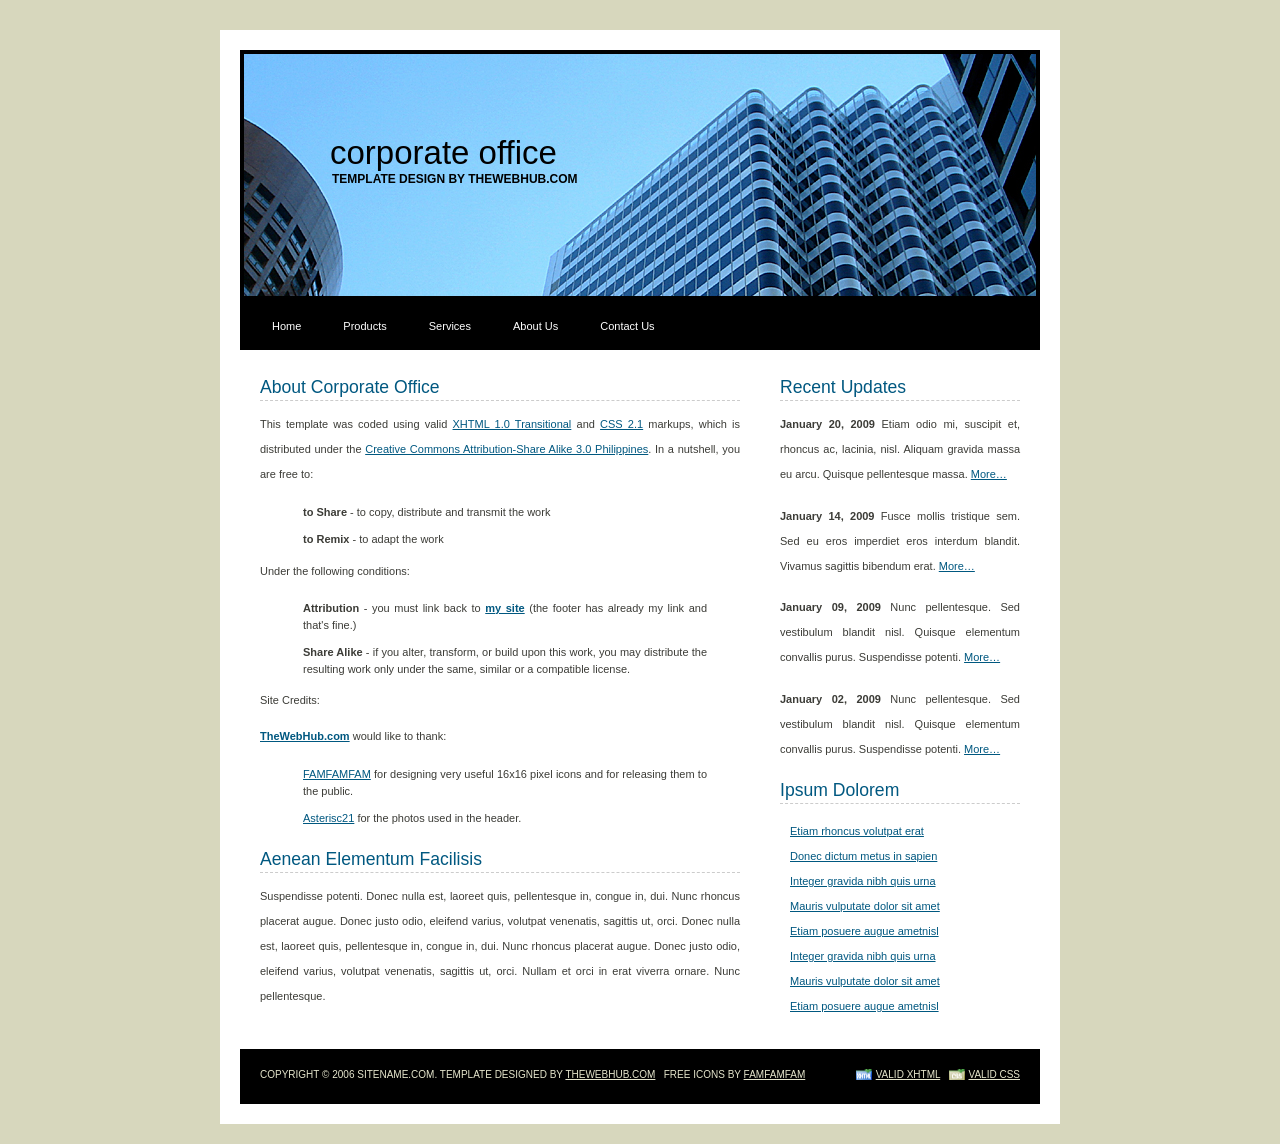
<file: static/plugin_layouts/layouts/CorporateOffice/index.html>
<!DOCTYPE html PUBLIC "-//W3C//DTD XHTML 1.0 Strict//EN" "http://www.w3.org/TR/xhtml1/DTD/xhtml1-strict.dtd">
<!-- Template Design by TheWebhub.com | http://www.thewebhub.com | Released for free under a Creative Commons Attribution-Share Alike 3.0 Philippines -->
<html xmlns="http://www.w3.org/1999/xhtml">
<head>
<meta http-equiv="content-type" content="text/html; charset=utf-8" />
<title>Corporate Office - Template Design by TheWebHub.com</title>
<meta name="keywords" content="" />
<meta name="description" content="" />
<link href="style.css" rel="stylesheet" type="text/css" media="screen" />
</head>
<body>
<div id="wrapper">
	<div id="header">
		<h1>Corporate office </h1>
		<h2>Template Design by TheWebHub.com</h2>
	</div>
	<div id="menu">
		<ul>
			<li><a href="#">Home</a></li>
			<li><a href="#">Products</a></li>
			<li><a href="#">Services</a></li>
			<li><a href="#">About Us</a></li>
			<li><a href="#">Contact Us</a></li>
		</ul>
	</div>
	<div id="content">
		<div id="left">
			<div class="post">
				<h2>About Corporate Office </h2>
				<p>This template was coded using valid <a href="http://validator.w3.org/check?uri=referer">XHTML 1.0 Transitional</a> and <a href="http://jigsaw.w3.org/css-validator/check/referer">CSS 2.1</a> markups, which is distributed under the <a href="http://creativecommons.org/licenses/by-sa/3.0/ph/">Creative Commons Attribution-Share Alike 3.0 Philippines</a>. In a nutshell, you are free to:</p>
				<ul>
					<li><strong>to Share</strong> - to copy, distribute and transmit the work</li>
					<li><strong>to Remix</strong> - to adapt the work</li>
				</ul>
				<p>Under the following conditions:</p>
				<ul>
					<li><strong>Attribution</strong> - you must link back to <a href="http://www.thewebhub.com/"><strong>my site</strong></a> (the footer has already my link and that's fine.)</li>
					<li><strong>Share Alike</strong> - if you alter, transform, or  build upon this work, you may distribute the resulting work only under  the same, similar or a compatible license.</li>
				</ul>
				Site Credits:
				<p><a href="http://www.thewebhub.com/"><strong>TheWebHub.com</strong></a> would like to thank:</p>
				<ul>
					<li><a href="http://www.famfamfam.com/">FAMFAMFAM</a> for designing very useful 16x16 pixel icons and for releasing them to the public.</li>
					<li><a href="http://www.sxc.hu/profile/asterisc21">Asterisc21</a> for the photos used in the header. </li>
				</ul>
			</div>
			<div class="post">
				<h2>Aenean elementum facilisis</h2>
				<p>Suspendisse potenti. Donec nulla est, laoreet quis, pellentesque in, congue in, dui. Nunc rhoncus placerat augue. Donec justo odio, eleifend varius, volutpat venenatis, sagittis ut, orci. Donec nulla est, laoreet quis, pellentesque in, congue in, dui. Nunc rhoncus placerat augue. Donec justo odio, eleifend varius, volutpat venenatis, sagittis ut, orci. Nullam et orci in erat viverra ornare. Nunc pellentesque. </p>
			</div>
		</div>
		<div id="right">
			<h2>Recent Updates</h2>
			<p><strong>January 20, 2009 </strong> 
				Etiam odio mi, suscipit et, rhoncus ac, lacinia, nisl. Aliquam gravida massa eu arcu. Quisque pellentesque massa. <a href="#">More&#8230;</a></p>
			<p><strong>January 14, 2009 </strong>				Fusce mollis tristique sem. Sed eu eros imperdiet eros interdum blandit. Vivamus sagittis bibendum erat. <a href="#">More&#8230;</a></p>
			<p><strong>January 09, 2009 </strong>				Nunc pellentesque. Sed vestibulum blandit nisl. Quisque elementum convallis purus. Suspendisse potenti. <a href="#">More&#8230;</a></p>
			<p><strong>January 02, 2009 </strong> Nunc pellentesque. Sed vestibulum blandit nisl. Quisque elementum convallis purus. Suspendisse potenti. <a href="#">More&#8230;</a></p>
			<h2>Ipsum Dolorem</h2>
			<ul>
				<li><a href="#">Etiam rhoncus volutpat erat</a></li>
				<li><a href="#">Donec dictum metus in sapien</a></li>
				<li><a href="#">Integer gravida nibh quis urna</a></li>
				<li><a href="#">Mauris vulputate dolor sit amet</a></li>
				<li><a href="#">Etiam posuere augue ametnisl</a></li>
				<li><a href="#">Integer gravida nibh quis urna</a></li>
				<li><a href="#">Mauris vulputate dolor sit amet</a></li>
				<li><a href="#">Etiam posuere augue ametnisl</a></li>
			</ul>
		</div>
	</div>
	<div id="footer">
		<p class="copyright">Copyright &copy; 2006 Sitename.com. Template Designed by <a href="http://www.thewebhub.com/">TheWebHub.com</a>&nbsp;&nbsp;&nbsp;Free Icons by <a href="http://famfamfam.com/">FAMFAMFAM</a></p>
		<p class="links"><a href="http://validator.w3.org/check/referer" class="xhtml">Valid XHTML</a>&nbsp;&nbsp;&nbsp;<a href="http://jigsaw.w3.org/css-validator/check/referer" class="css">Valid CSS</a> </p>
	</div>
</div>
</body>
</html>
</file>
<file: static/plugin_layouts/layouts/CorporateOffice/style.css>
/*
Template Design by TheWebhub.com
http://www.thewebhub.com
Released for free under a Creative Commons Attribution-Share Alike 3.0 Philippines
*/

/** Common Styles */

body {
	margin: 30px 0 20px 0;
	padding: 0;
	background: #D7D7BD;
	text-align: justify;
	line-height: 25px;
	font-family: Tahoma, Arial, Helvetica, sans-serif;
	font-size: 11px;
	color: #3C3C37;
}

h1, h2, h3 {
	padding: 0;
	margin: 0;
	text-transform: lowercase;
	color: #005880;
}

p, ul, ol {
	margin-bottom: 1.5em;
}

ul {
	margin: 0px;
	padding: 0;
}

a {
	color: #005880;
}

a:hover {
	text-decoration: none;
	color: #005880;
}

/** Style for header starts here */

#header {
	width: 800px;
	height: 250px;
	margin: 0px auto;
	background: url(images/building.jpg) no-repeat left top;
}

#header h1, #header h2 {
	margin: 0px;
	padding: 0;
	font-weight: normal;
	color: #000000;
}

#header h1 {
	padding: 90px 0px 10px 90px;
	font-size: 3em;
}

#header h2 {
	margin-top: -8px;
	padding: 0px 0px 0px 92px;
	text-transform: uppercase;
	font-family: Arial, Helvetica, sans-serif;
	font-size: 12px;
	font-weight: bold;
}

/** Style for menu starts here */

#menu {
	width: 800px;
	height: 50px;
	margin: 0px auto;
	background: #000000;
}

#menu ul {
	margin: 0px;
	padding: 0 0 0 20px;
	list-style: none;
}

#menu li {
	display: inline;
}

#menu a {
	display: block;
	float: left;
	padding: 14px 30px 10px 12px;
	text-decoration: none;
	color: #FFFFFF;
}

#menu a:hover {
	color: #D7D7BD;
}

/** Style for wrapper starts here */

#wrapper {
	width: 800px;
	margin: 0px auto;
	background: #FFFFFF;
	padding: 20px;
}

/** Style for content starts here */

#content {
	width: 800px;
	margin: 0px auto;
	padding-top: 25px;
}

#content h2 {
	text-transform: capitalize;
	font-size: 1.6em;
	font-weight: normal;
	border-bottom: 1px #CCCCCC dashed;
}

#content p {
}

#left {
	float: left;
	width: 480px;
	padding-left: 20px;
	margin-bottom: 20px;
}

#left ul {
	margin: 0 3em;
	padding: 0;
	list-style: none;
}

#left li {
	margin-bottom: 10px;
	padding-left: 10px;
	line-height: 17px;
}

#left .post {
	margin-bottom: 20px;
}

#right {
	float: right;
	width: 240px;
	margin-bottom: 20px;
	padding-right: 20px;
}


#right ul {
	margin: 15px 0 0 0;
	padding: 0;
	list-style: none;
}

#right li {
	padding-left: 10px;
}


/** Style for footer starts here */

#footer {
	clear: both;
	width: 800px;
	height: 42px;
	margin: 0px auto;
	padding-top: 13px;
	background: #000000;
	text-transform: uppercase;
	font-size: 10px;
	color: #E5E5CC;
}

#footer .copyright {
	float: left;
	margin: 0px;
	padding-left: 20px;
	text-align: center;
}

#footer .links {
	float: right;
	margin: 0px;
	padding-right: 20px;
	text-align: center;
}

#footer .css {
	padding-left: 20px;
	background: url(images/image01.png) no-repeat left 50%;
}

#footer .xhtml {
	padding-left: 20px;
	background: url(images/image02.png) no-repeat left 50%;
}

#footer a {
	color: #E5E5CC;
}
</file>
